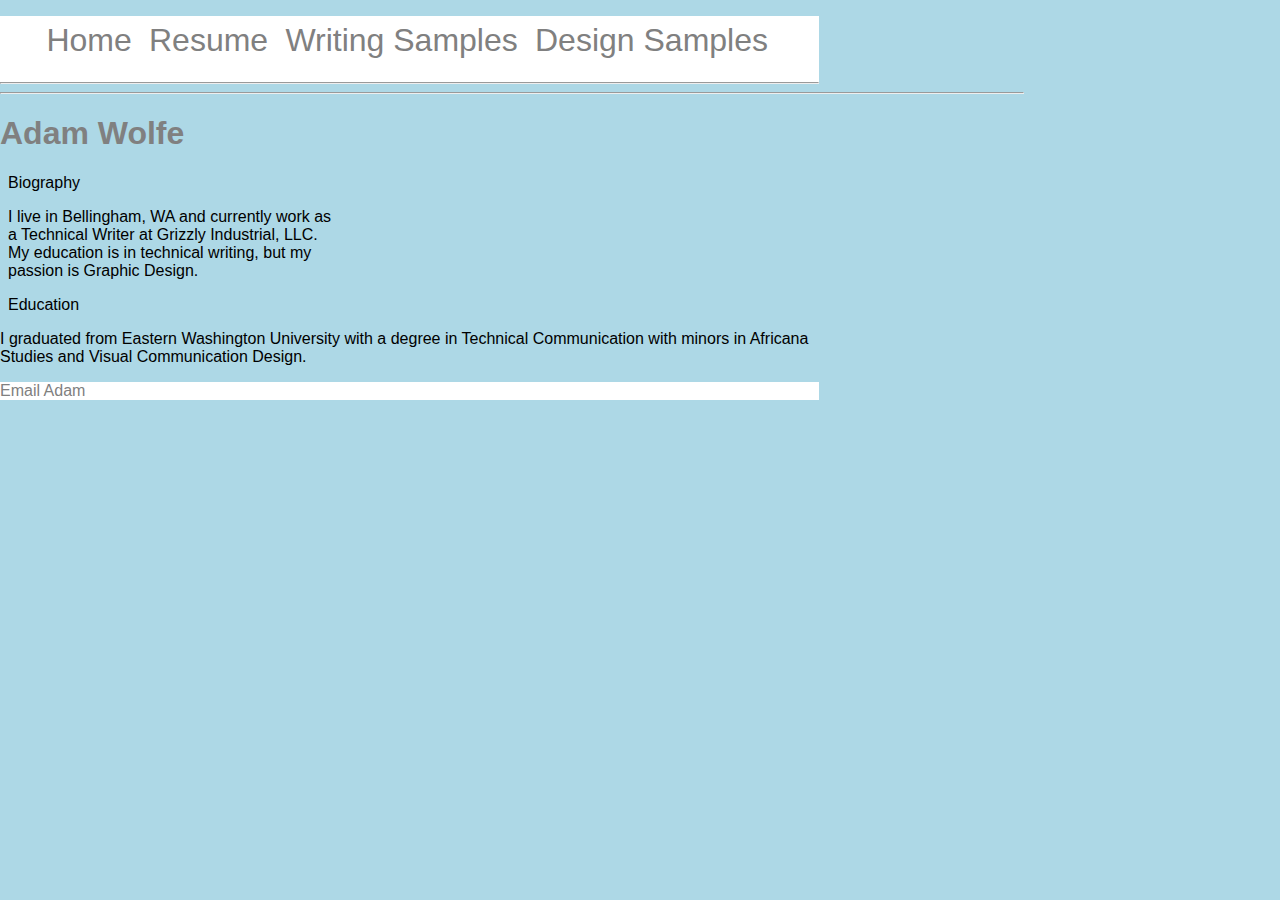
<file: index.html>
<!doctype html>
<html lang="en">
<head>
  <link rel="stylesheet" href="css/styles.css">
  <link rel="stylesheet" href="css/normalize.css">
  <meta charset="UTF-8" />
  <title>Adam Wolfe </title>
</head>
<body>
  <header>
    <nav role='navigation'>
      <ul>
        <li><a href="index.html">Home</a></li>
        <li><a href="resume.html">Resume</a></li>
        <li><a href="writing.html">Writing Samples</a></li>
        <li><a href="design.html">Design Samples</a></li>
      </ul>
    </nav>
        <hr />
  </header>
  <hr />

  <h1>Adam Wolfe</h1>
  
  
  <article>
    <section class="left">
      <p>Biography</p>
      <p>I live in Bellingham, WA and currently work as a Technical Writer at Grizzly Industrial, LLC. My education is in technical writing, but my passion is Graphic Design.</p>
      
    </section>
    <section class="right">
      <p>Education</p>
    </section>
   <p> I graduated from Eastern Washington University with a degree in Technical Communication with minors in Africana Studies and Visual Communication Design. </p>
  </article>
  
  
</body>
  <footer>
    <a href="emailto:adamwolfe@eagles.ewu.edu">Email Adam</a>
  </footer>
</html>
</file>
<file: css/styles.css>
article{
    width:80%;
 
}

body{
 background: lightblue; 
  width:80%;
} 


h1{
  color: gray;
}

header{
  background: white;
  width:80%;
}
li{
  display:inline-block;
  font-size: 2em;
  padding:.2em;
  margin:0 auto; 
}
a:active, a:visited{
  
    text-decoration: none;
}
a{
  color:gray;
  text-decoration: none;
  
}

footer{
  background: white;
  width:80%; 
}

section{
  display: inline-block;
}

.left{
  width:40%;
  margin:.5em;
}

.right{
  width:40%;
  margin:.5em;
 
}
</file>
